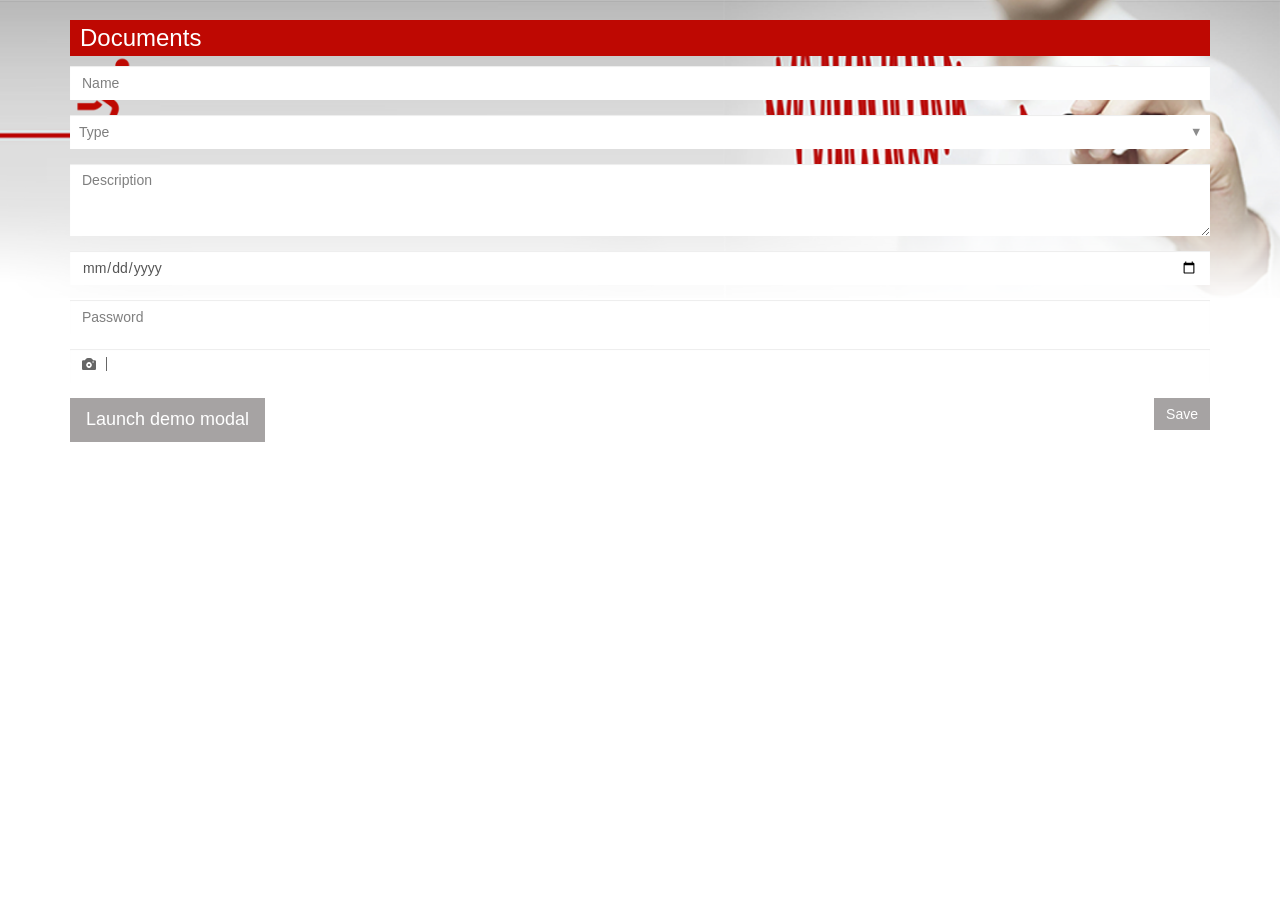
<file: contact-form.html>
<!doctype html>
<html>
<head>
<meta charset="utf-8">
<title>Contact Form</title>
<link href="css/style.css" rel="stylesheet" type="text/css">
<link href="css/bootstrap.css" rel="stylesheet" type="text/css">
<link href="css/font-awesome.css" rel="stylesheet" type="text/css">
</head>
<body>

<div class="content-area contact-form">
  <div class="container">
    <div class="row">
    <div class="col-lg-12">
      <h3> Documents</h3>
      <form role="form"  data-toggle="validator" method="post">

<div class="form-group">
 
    <input type="text"  class="form-control"  placeholder="Name" required>
    
  </div>
  <div class="form-group">
  <div class="select-field select-field custom-dropdown custom-dropdown--white select-field-2 no-margin-right">
  <select class="form-control custom-dropdown__select custom-dropdown__select--white" required>
  <option value="0">Type</option>
                <option value="blue">Blue</option>
                <option value="green">Green</option>
                <option value="orange">Orange</option>
                <option value="red">Red</option>
                <option value="yellow">Yellow</option>
                <option value="white">White</option>
            </select>
</div>
</div>
<div class="form-group">
<textarea class="form-control" rows="3" placeholder="Description"></textarea>
</div>
 <div class="form-group">
   
    <input type="date"  class="form-control"  placeholder="Date" required>
    
  </div>
 
  <div class="form-group">
   
    <input type="password" data-minlength="6" class="form-control" id="inputPassword" placeholder="Password" required>
    
  </div>
  <div class="form-group">
  <div class="form-control cover-logo"><span class="glyphicon glyphicon-camera" onClick="clickFunction('userfile')"></span>
                    <input type="file" style="display:none;" multiple id="userfile" name="userfile">
                  </div>
 </div>
  



  <button type="submit" class="btn pull-right">Save</button>
</form>
<!-- Button trigger modal -->
<button type="button" class="btn btn-primary btn-lg" data-toggle="modal" data-target="#myModal">
  Launch demo modal
</button>

<!-- Modal -->
<div class="modal fade" id="myModal" tabindex="-1" role="dialog" aria-labelledby="myModalLabel" aria-hidden="true">
  <div class="modal-dialog">
    <div class="modal-content">
      <div class="modal-header">
        <button type="button" class="close" data-dismiss="modal"><span aria-hidden="true">&times;</span><span class="sr-only">Close</span></button>
        <h4 class="modal-title" id="myModalLabel"><h3> Documents</h3></h4>
      </div>
      <div class="modal-body">
        <form role="form"  data-toggle="validator" method="post">

<div class="form-group">
 
    <input type="text"  class="form-control"  placeholder="Name" required>
    
  </div>
  <div class="form-group">
  <div class="select-field select-field custom-dropdown custom-dropdown--white select-field-2 no-margin-right">
  <select class="form-control custom-dropdown__select custom-dropdown__select--white" required>
  <option value="0">Type</option>
                <option value="blue">Blue</option>
                <option value="green">Green</option>
                <option value="orange">Orange</option>
                <option value="red">Red</option>
                <option value="yellow">Yellow</option>
                <option value="white">White</option>
            </select>
</div>
</div>
<div class="form-group">
<textarea class="form-control" rows="3" placeholder="Description"></textarea>
</div>
 <div class="form-group">
   
    <input type="date"  class="form-control"  placeholder="Date" required>
    
  </div>
 
  <div class="form-group">
   
    <input type="password" data-minlength="6" class="form-control" id="inputPassword" placeholder="Password" required>
    
  </div>
  <div class="form-group">
  <div class="form-control cover-logo"><span class="glyphicon glyphicon-camera" onClick="clickFunction('userfile')"></span>
                    <input type="file" style="display:none;" multiple id="userfile" name="userfile">
                  </div>
 </div>
  



  
</form>
      </div>
      <div class="modal-footer">
        <button type="submit" class="btn pull-right">Save</button>
      </div>
    </div>
  </div>
</div>
      </div>
    </div>
  </div>
</div>
<script src="js/jquery.min.js"></script> 
<script src="js/bootstrap.min.js" type="text/javascript"></script>
<script>
function clickFunction(id)
{
 document.getElementById(id).click(); 
}

</script>
</body>
</html>
</file>
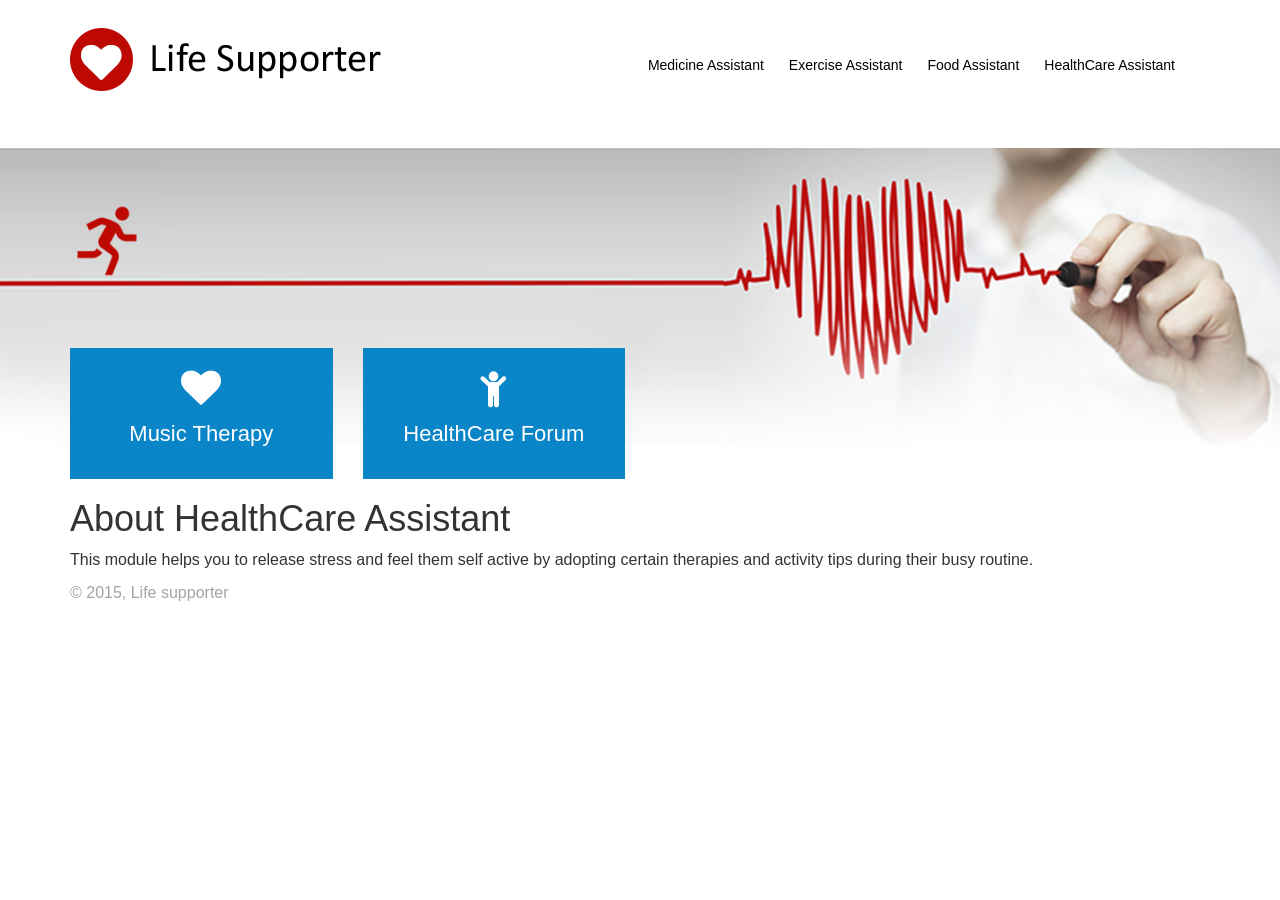
<file: healthcare_main.html>
﻿<!doctype html>
<html>
<head>
<meta charset="utf-8">
<title>healthCare</title>
<link href="css1/style.css" rel="stylesheet" type="text/css">
<link href="css/bootstrap.css" rel="stylesheet" type="text/css">
<link href="css/font-awesome.css" rel="stylesheet" type="text/css">
</head>
<body>
<div class="header">
  <div class="container">
    <div class="row">
      <div class="col-lg-4 col-sm-3 col-md-3 col-xs-12 hidden-xs">
        <div class="logo"> <a href="#"><img src="images/logo.png" class="img-responsive" alt=""/></a> </div>
      </div>
      <div class="col-lg-8 col-sm-9 col-md-9 col-xs-12 no-padding">
        <nav class="navbar navbar-default bg" role="navigation"> 
          <!-- Brand and toggle get grouped for better mobile display -->
          <div class="navbar-header">
            <button type="button" class="navbar-toggle collapsed" data-toggle="collapse" data-target="#bs-example-navbar-collapse-1"> <span class="sr-only">Toggle navigation</span> <span class="icon-bar"></span> <span class="icon-bar"></span> <span class="icon-bar"></span> </button>
          </div>
          
          <!-- Collect the nav links, forms, and other content for toggling -->
          <div class="collapse navbar-collapse" id="bs-example-navbar-collapse-1">
            <ul class="nav navbar-nav">
              <li class="active"><a href="inner-page.php">Medicine Assistant</a></li>
              <li class="active"><a href="Exercise_Assistant_Responsive/Exs/ExerciseView.php">Exercise Assistant</a></li>
              <li class="active"><a href="#">Food Assistant</a></li>
              <li class="active"><a href="healthCare/healthcare_forum/healthcare_forum.html">HealthCare Assistant</a></li>
            </ul>
          </div>
          <!-- /.navbar-collapse --> 
          
        </nav>
      </div>
      <div class="col-lg-4 col-sm-4 col-md-4 col-xs-12 hidden-lg hidden-sm hidden-md">
        <div class="logo"> <a href="#"><img src="images/logo.png" class="img-responsive"  alt=""/></a> </div>
      </div>
    </div>
  </div>
</div>
<div class="content-area">
  <div class="container">
    <div class="row">
      <div class="category-wrapper">
        
        <div class="col-lg-3 col-sm-3 col-md-3 col-xs-6 " id ="box1">
          <div class="post">
            <div class="post-img"> <i class="fa fa-heart"></i> </div>
            <div class="post-content"><p>Music Therapy </p> </div>
          </div>
        </div>
        <div class="col-lg-3 col-sm-3 col-md-3 col-xs-6" id="box2">
          <div class="post">
            <div class="post-img"><i class="fa fa-child"></i></div>
            <div class="post-content">
              <p>HealthCare Forum</p>
            </div>
          </div>
        </div>
        
      <div class="content-text col-lg-12 col-sm-12 col-xs-12">
        <h1>About HealthCare Assistant</h1>
        <p>This module helps you to release stress and feel them self active by adopting certain therapies and activity tips during their busy routine.</p>
      </div>
    </div>
  </div>
</div>
<div class="footer">
  <div class="container">
    <div class="row">
      <div class="col-lg-12">
        <p>© 2015, Life supporter</p>
      </div>
    </div>
  </div>
</div>
<script src="js/jquery.min.js"></script> 
<script src="js/bootstrap.min.js" type="text/javascript"></script>
<script >


$(document).ready(function () {
	 
	$('#box1').click(function(){
		window.open('healthcare/music_therapy/music_index.php','_newtab');
		return false;

		});
 
});
$(document).ready(function () {
	 
	$('#box2').click(function(){
		window.open('healthcare/forum/index.php','_newtab');
		return false;

		});
 
});

</script> 
</body>
</html>
</file>
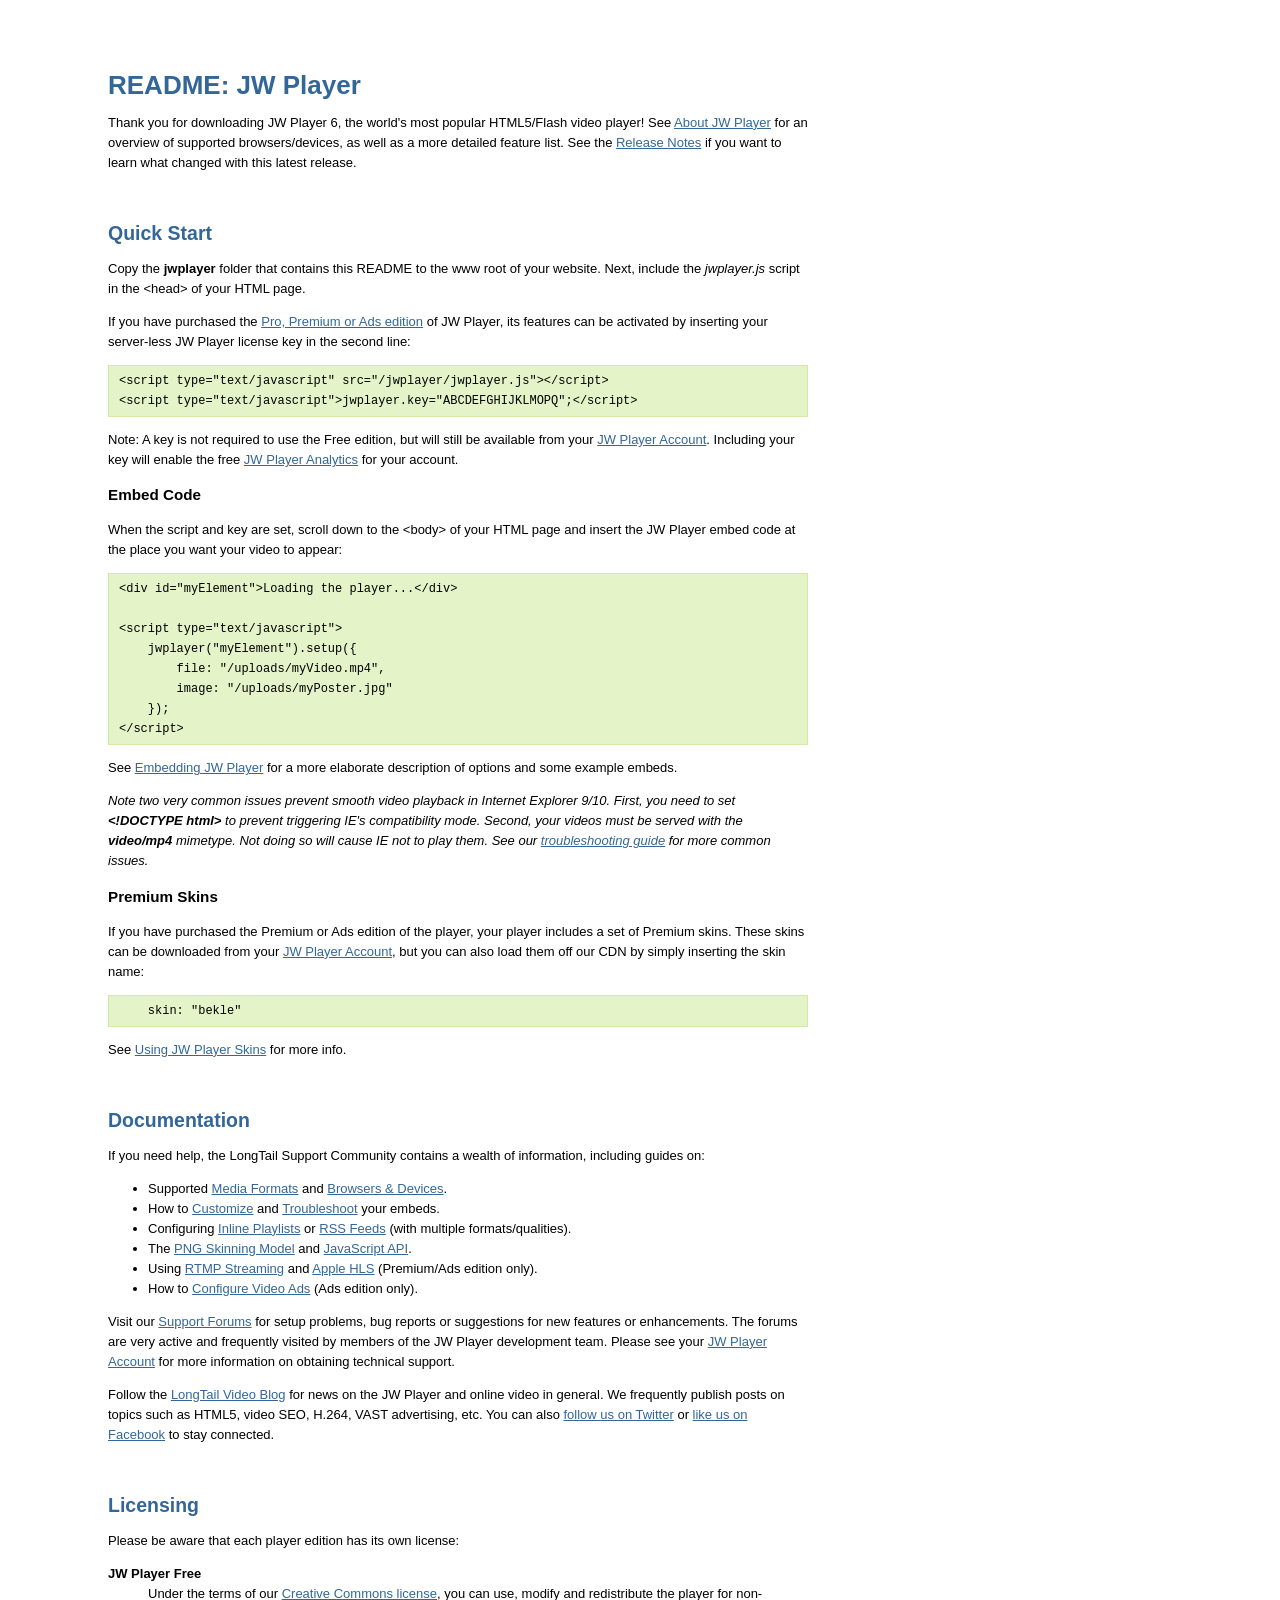
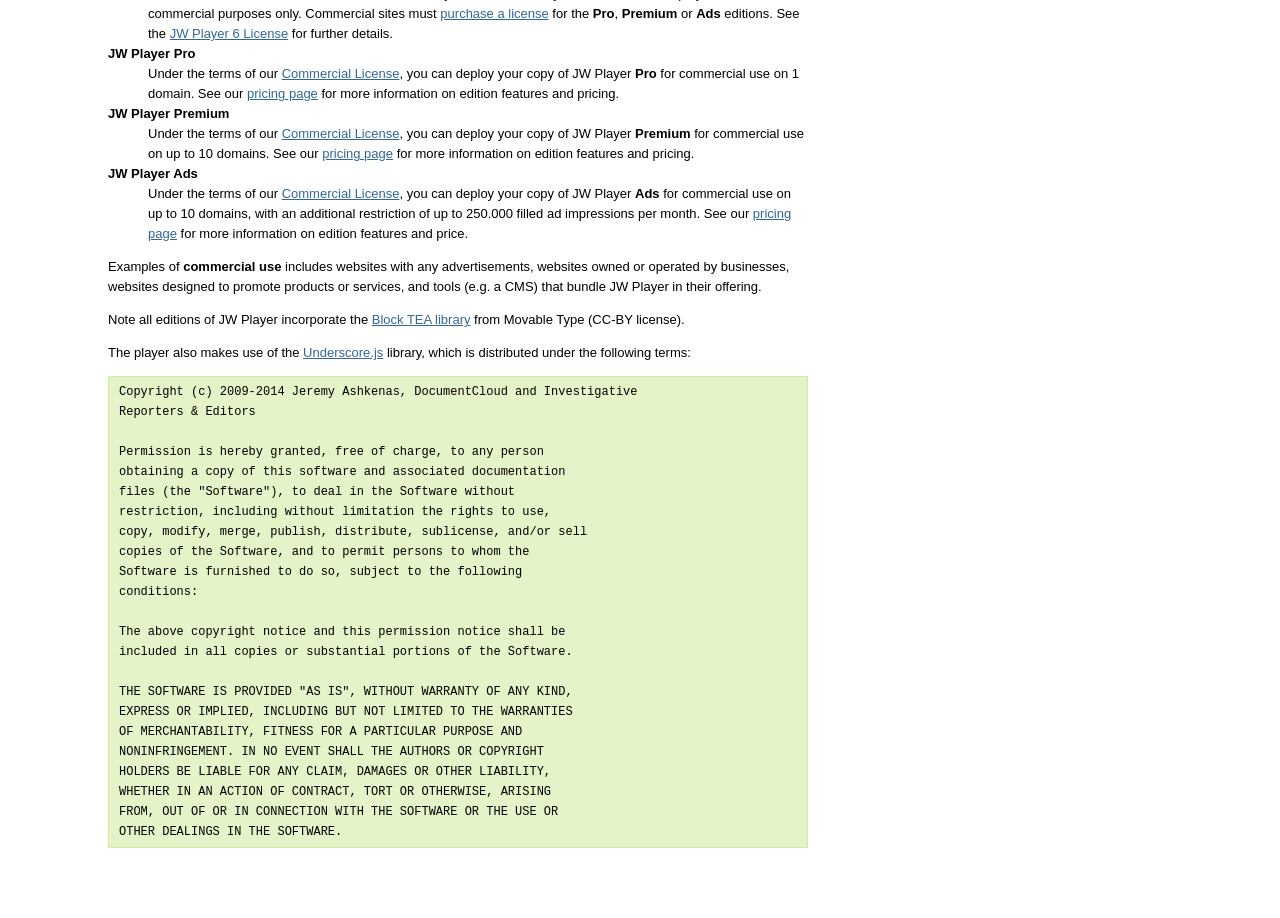
<file: Exs/jwplayer/README.html>
<!doctype html>
<html>
<head>
<title>README: JW Player</title>
<style>
    body { padding: 50px 100px; width: 700px; font: 13px/20px Arial; background: #FFF; }
    a, h1, h2 { color: #369; }
    h2 { margin-top: 50px; }
    pre { font-size: 12px; background:#E5F3C8; padding:5px 10px; border: 1px solid #D3EAA4; }
    dt { font-weight: bold; }
</style>
</head><body>

<h1>README: JW Player</h1>

<p>Thank you for downloading JW Player 6, the world's most popular HTML5/Flash video player! See <a href="http://www.longtailvideo.com/support/jw-player/28832/about-jw-player">About JW Player</a> for an overview of supported browsers/devices, as well as a more detailed feature list. See the <a href="http://www.longtailvideo.com/support/jw-player/28835/release-notes">Release Notes</a> if you want to learn what changed with this latest release.</p>

<h2>Quick Start</h2>

<p>Copy the <strong>jwplayer</strong> folder that contains this README to the www root of your website. Next, include the <em>jwplayer.js</em> script in the &lt;head&gt; of your HTML page.</p>

<p>If you have purchased the <a href="http://www.longtailvideo.com/jw-player/pricing/">Pro, Premium or Ads edition</a> of JW Player, its features can be activated by inserting your server-less JW Player license key in the second line:</p>

<pre>
&lt;script type="text/javascript" src="/jwplayer/jwplayer.js"&gt;&lt;/script&gt;
&lt;script type="text/javascript"&gt;jwplayer.key="ABCDEFGHIJKLMOPQ";&lt;/script&gt;
</pre>

<p>Note: A key is not required to use the Free edition, but will still be available from your <a href="https://account.longtailvideo.com/">JW Player Account</a>. Including your key will enable the free <a href="http://www.longtailvideo.com/support/jw-player/28852/using-jw-player-analytics">JW Player Analytics</a> for your account.</p>

<h3>Embed Code</h3>

<p>When the script and key are set, scroll down to the &lt;body&gt; of your HTML page and insert the JW Player embed code at the place you want your video to appear:</p>

<pre>
&lt;div id="myElement"&gt;Loading the player...&lt;/div&gt;

&lt;script type="text/javascript"&gt;
    jwplayer("myElement").setup({
        file: "/uploads/myVideo.mp4",
        image: "/uploads/myPoster.jpg"
    });
&lt;/script&gt;
</pre>

<p>See <a href="http://www.longtailvideo.com/support/jw-player/28839/embedding-the-player">Embedding JW Player</a> for a more elaborate description of options and some example embeds.</p>

<p><em>Note two very common issues prevent smooth video playback in Internet Explorer 9/10. First, you need to set <strong>&lt;!DOCTYPE html&gt;</strong> to prevent triggering IE's compatibility mode. Second, your videos must be served with the <strong>video/mp4</strong> mimetype. Not doing so will cause IE not to play them. See our <a href="http://www.longtailvideo.com/support/jw-player/28840/troubleshooting-your-setup">troubleshooting guide</a> for more common issues.</em></p>

<h3>Premium Skins</h3>

<p>If you have purchased the Premium or Ads edition of the player, your player includes a set of Premium skins. These skins can be downloaded from your <a href="https://account.longtailvideo.com/">JW Player Account</a>, but you can also load them off our CDN by simply inserting the skin name:</p>
<pre>    skin: "bekle"</pre>

<p>See <a href="http://www.longtailvideo.com/support/jw-player/28846/using-jw-player-skins">Using JW Player Skins</a> for more info.</p>



<h2>Documentation</h2>

<p>If you need help, the LongTail Support Community contains a wealth of information, including guides on:</p>

<ul>
<li>Supported <a href="http://www.longtailvideo.com/support/jw-player/28836/media-format-support">Media Formats</a> and <a href="http://www.longtailvideo.com/support/jw-player/28837/browser-device-support">Browsers &amp; Devices</a>.</li>
<li> How to <a href="http://www.longtailvideo.com/support/jw-player/28839/embedding-the-player">Customize</a> and <a href="http://www.longtailvideo.com/support/jw-player/28840/troubleshooting-your-setup">Troubleshoot</a> your embeds.</li>
<li>Configuring <a href="http://www.longtailvideo.com/support/jw-player/28842/working-with-playlists">Inline Playlists</a> or <a href="http://www.longtailvideo.com/support/jw-player/28843/loading-rss-feeds">RSS Feeds</a> (with multiple formats/qualities).</li>
<li>The <a href="http://www.longtailvideo.com/support/jw-player/28846/using-jw-player-skins">PNG Skinning Model</a> and <a href="http://www.longtailvideo.com/support/jw-player/28850/using-the-javascript-api">JavaScript API</a>.</li>
<li>Using <a href="http://www.longtailvideo.com/support/jw-player/28854/using-rtmp-streaming">RTMP Streaming</a> and <a href="http://www.longtailvideo.com/support/jw-player/28856/using-apple-hls-streaming/">Apple HLS</a> (Premium/Ads edition only).</li>
<li>How to <a href="http://www.longtailvideo.com/support/jw-player/28862/configuring-video-ads">Configure Video Ads</a> (Ads edition only).</li>
</ul>

<p>Visit our <a href="http://www.longtailvideo.com/support/forums/jw-player/">Support Forums</a> for setup problems, bug reports or suggestions for new features or enhancements. The forums are very active and frequently visited by members of the JW Player development team. Please see your <a href="http://account.longtailvideo.com">JW Player Account</a> for more information on obtaining technical support.</p>

<p>Follow the <a href="http://www.longtailvideo.com/blog/">LongTail Video Blog</a> for news on the JW Player and online video in general. We frequently publish posts on topics such as HTML5, video SEO, H.264, VAST advertising, etc. You can also <a href="http://twitter.com/longtailvideo">follow us on Twitter</a> or <a href="http://www.facebook.com/longtailvideo">like us on Facebook</a> to stay connected.</p>



<h2>Licensing</h2>

<p>Please be aware that each player edition has its own license:</p>

<dl>
<dt>JW Player Free</dt>
<dd>Under the terms of our <a href="http://creativecommons.org/licenses/by-nc-sa/3.0/">Creative Commons license</a>, you can use, modify and redistribute the player for non-commercial purposes only. 
Commercial sites must <a href=" http://www.longtailvideo.com/jw-player/pricing/">purchase a license</a> for the <strong>Pro</strong>, <strong>Premium</strong> or <strong>Ads</strong> editions. See the <a href="http://www.longtailvideo.com/jw-player/license/jw-player-license-text">JW Player 6 License</a> for further details.</dd>
<dt>JW Player Pro</dt>
<dd>
Under the terms of our <a href="http://www.longtailvideo.com/jw-player/license/jw-player-license-text">Commercial License</a>, you can deploy your copy of JW Player <strong>Pro</strong> for commercial use on 1 domain.  See our <a href="http://www.longtailvideo.com/jw-player/pricing/">pricing page</a> for more information on edition features and pricing.
</dd>
<dt>JW Player Premium</dt>
<dd>
  Under the terms of our <a href="http://www.longtailvideo.com/jw-player/license/jw-player-license-text">Commercial License</a>, you can deploy your copy of JW Player <strong>Premium</strong> for commercial use on up to 10 domains. See our <a href="http://www.longtailvideo.com/jw-player/pricing/">pricing page</a> for more information on edition features and pricing.
</dd>
<dt>JW Player Ads</dt>
<dd>
Under the terms of our <a href="http://www.longtailvideo.com/jw-player/license/jw-player-license-text">Commercial License</a>, you can deploy your copy of JW Player <strong>Ads</strong> for commercial use on up to 10 domains, with an additional restriction of up to 250.000 filled ad impressions per month. See our <a href="http://www.longtailvideo.com/jw-player/pricing/">pricing page</a> for more information on edition features and price.</dd>
</dl>

<p>Examples of <strong>commercial use</strong> includes websites with any advertisements, websites owned or operated by businesses, websites designed to promote products or services, and tools (e.g. a CMS) that bundle JW Player in their offering.</p>

<p>Note all editions of JW Player incorporate the <a href="http://www.movable-type.co.uk/scripts/tea-block.html">Block TEA library</a> from Movable Type (CC-BY license).</p>

<p>The player also makes use of the <a href="http://underscorejs.org/">Underscore.js</a> library, which is distributed under the following terms:</p>

<pre>Copyright (c) 2009-2014 Jeremy Ashkenas, DocumentCloud and Investigative
Reporters & Editors

Permission is hereby granted, free of charge, to any person
obtaining a copy of this software and associated documentation
files (the "Software"), to deal in the Software without
restriction, including without limitation the rights to use,
copy, modify, merge, publish, distribute, sublicense, and/or sell
copies of the Software, and to permit persons to whom the
Software is furnished to do so, subject to the following
conditions:

The above copyright notice and this permission notice shall be
included in all copies or substantial portions of the Software.

THE SOFTWARE IS PROVIDED "AS IS", WITHOUT WARRANTY OF ANY KIND,
EXPRESS OR IMPLIED, INCLUDING BUT NOT LIMITED TO THE WARRANTIES
OF MERCHANTABILITY, FITNESS FOR A PARTICULAR PURPOSE AND
NONINFRINGEMENT. IN NO EVENT SHALL THE AUTHORS OR COPYRIGHT
HOLDERS BE LIABLE FOR ANY CLAIM, DAMAGES OR OTHER LIABILITY,
WHETHER IN AN ACTION OF CONTRACT, TORT OR OTHERWISE, ARISING
FROM, OUT OF OR IN CONNECTION WITH THE SOFTWARE OR THE USE OR
OTHER DEALINGS IN THE SOFTWARE.
</pre>

</body>
</html>
</file>
<file: css/style.css>
@charset "utf-8";
/* CSS Document */
* {
	margin: 0;
	padding: 0;
}

li {
	list-style: none;
}
i {
	color: #FFF;
	font-size: 40px !important;
}
a, .nav > li > a:hover, .nav > li > a:focus {
	text-decoration: none;
	outline: none;
}
.red, .blue {
	background-color: #be0802;
	width: 120px;
	height: 40px;
	color: #FFF;
	margin-right: 5px;
}
.blue {
	background-color: #0985c8 !important;
}
h1{font-size:28px;}
p{font-size:16px;}
body {
}
/*------ Header -------- */
.header {
	padding: 28px 0;
	}
.navbar-default {
	background-color: transparent !important;
	border: none !important;
	margin-bottom: 0;
    margin-top: 22px;
}
.navbar-nav {
	float: right !important;
}
.navbar-nav li {margin-right:15px;}
.navbar-nav li a {
	background: none !important;
	color: #000 !important;
	padding:5px !important
}
/*---------- Content Area -------- */
.content-area {
	background: url(../images/content-bg.png) no-repeat;
	background-color: #fff;
	background-position: top left;
	background-size: 100%;
}
.content-area3{
	
	background-color:rgba(120, 63, 15, 0.99);
	background-position: top left;
	background-size: 100%;
	 width:100%;
	height:100%;
}
.category-wrapper {
	padding-top: 150px;
}
/*---------- Post -------- */
.button-area {
	margin: 40px 0;
}
.post {
	background-color: #0985c8;
	padding: 20px 0;
	text-align: center;
margin-top:50px;
}
.post-img {
	margin-bottom: 10px;
}
.post-content p {
	color: #FFF !important;
	font-size: 22px !important;
}

/*--------------- select dropdown custom ---------------- */
 
@supports (pointer-events: none) and ((-webkit-appearance: none) or (-moz-appearance: none) or (appearance: none)) {
 .custom-dropdown {
 position: relative;
}
 .custom-dropdown::before, .custom-dropdown::after {
 content: "";
 position: absolute;
 pointer-events: none;
}
 .custom-dropdown::after { /*  Custom dropdown arrow */
 content: "\25BC";
 height: 1em;
 font-size: 0.9em;
 line-height: 1;
 right: 0.6em;
 top: 50%;
margin-top: -.5em;
}
 .custom-dropdown::before { /*  Custom dropdown arrow cover */
 bottom: 0;
    
    right: 0;
    top: 0;
    width: 3em;
}
 .custom-dropdown__select[disabled] {
 color: rgba(0,0,0,.3);
}
 .custom-dropdown.custom-dropdown--disabled::after {
 color: rgba(0,0,0,.1);
}

    /* White dropdown style */
    .custom-dropdown--white::before {
 top:0;
 background-color: #fff;
 
}


 .custom-dropdown--white::after {
 color: rgba(127,127,127,.9);
}

    /* FF only temp fix */
    @-moz-document url-prefix() {
 .custom-dropdown__select {
padding-right: .9em
}
 .custom-dropdown--large .custom-dropdown__select {
padding-right: 1.3em
}
 .custom-dropdown--small .custom-dropdown__select {
padding-right: .5em
}
}
}
/*--------------- End select dropdown custom ---------------- */  

/*------- INNER PAGE--------- */
.inner-page{background:url(../images/inner-page-bg.png) repeat-x; padding-top:40px;}
.inner-page P{color:#8d8d8d; font-size:14px;} 
/*------- Conatct page--------- */
.contact-form{}
.contact-form h3 {
    background: #be0802;
    color: #fff;
    padding: 5px 10px;
}
.cover-logo span{
   border-right: 1px solid #666;
    color: #666;
    cursor: pointer;
    padding-right: 10px;
}
.contact-form .form-control, .contact-form button {
   
    border: medium none;
	border-radius:0;
	-moz-border-radius:0;
	-webkit-border-radius:0;
	-o-border-radius:0;
}
.modal-content{background-color: #7f7f7f !important;}
.contact-form select{color:#7f7f7f; padding-left:5px;}
.contact-form option {
    padding: 10px;
	color:#7f7f7f;
}
.contact-form input::-webkit-input-placeholder, textarea::-webkit-input-placeholder { 
    color:    #7f7f7f !important;
}
.contact-form input:-moz-placeholder, textarea:-moz-placeholder { 
    color:    #7f7f7f !important;
}
.contact-form input::-moz-placeholder, textarea::-moz-placeholder { 
    color:    #7f7f7f !important;
}
.contact-form input:-ms-input-placeholder, textarea:-ms-input-placeholder { 
    color:    #7f7f7f !important;
}
.contact-form button{background:#a6a3a3; color:#FFF;}


/*------- Footer --------- */
.footer{}
.footer p{color:#a3a3a3;}
@media (min-width:768px) and (max-width:1024px){
.logo img {
    display: block;
    height: auto;
    width: 100%;
}
.navbar-default{margin-top:4px; margin-bottom:0 !important;}
.navbar-nav li {
    margin-right: 6px;
}
}
@media (max-width:767px){
	.no-padding{padding:0 !important;}
	.bg{background-color:#2ba0db !important; margin-top:0 !important}
.header{padding-top:0;}
.navbar-default .navbar-toggle{border:none;}
.navbar-default .navbar-toggle:hover, .navbar-default .navbar-toggle:focus{background:none !important;}
.navbar-default .navbar-toggle .icon-bar{background-color:#FFF !important;}
.navbar-toggle .icon-bar{height:3px !important;}
.navbar-nav{float:left !important}
.category-wrapper {
    padding-top: 70px;
}
.post{margin-bottom:30px;}
}
</file>
<file: css1/style.css>
@charset "utf-8";
/* CSS Document */
* {
	margin: 0;
	padding: 0;
}

li {
	list-style: none;
}
i {
	color: #FFF;
	font-size: 40px !important;
}
a, .nav > li > a:hover, .nav > li > a:focus {
	text-decoration: none;
	outline: none;
}
.red, .blue {
	background-color: #be0802;
	width: 120px;
	height: 40px;
	color: #FFF;
	margin-right: 5px;
}
.blue {
	background-color: #0985c8 !important;
}
h1{font-size:28px;}
p{font-size:16px;}
body {
}
/*------ Header -------- */
.header {
	padding: 28px 0;
	}
.navbar-default {
	background-color: transparent !important;
	border: none !important;
	margin-bottom: 0;
    margin-top: 22px;
}
.navbar-nav {
	float: right !important;
}
.navbar-nav li {margin-right:15px;}
.navbar-nav li a {
	background: none !important;
	color: #000 !important;
	padding:5px !important
}
/*---------- Content Area -------- */
.content-area {
	background: url(../images/content-bg.png) no-repeat;
	background-color: #fff;
	background-position: top left;
	background-size: 100%;
}
.content-area3{
	
	background-color:rgba(120, 63, 15, 0.99);
	background-position: top left;
	background-size: 100%;
	 width:100%;
	height:100%;
}
.category-wrapper {
	padding-top: 150px;
}
/*---------- Post -------- */
.button-area {
	margin: 40px 0;
}
.post {
	background-color: #0985c8;
	padding: 20px 0;
	text-align: center;
margin-top:50px;
}
.post-img {
	margin-bottom: 10px;
}
.post-content p {
	color: #FFF !important;
	font-size: 22px !important;
}

/*--------------- select dropdown custom ---------------- */
 
@supports (pointer-events: none) and ((-webkit-appearance: none) or (-moz-appearance: none) or (appearance: none)) {
 .custom-dropdown {
 position: relative;
}
 .custom-dropdown::before, .custom-dropdown::after {
 content: "";
 position: absolute;
 pointer-events: none;
}
 .custom-dropdown::after { /*  Custom dropdown arrow */
 content: "\25BC";
 height: 1em;
 font-size: 0.9em;
 line-height: 1;
 right: 0.6em;
 top: 50%;
margin-top: -.5em;
}
 .custom-dropdown::before { /*  Custom dropdown arrow cover */
 bottom: 0;
    
    right: 0;
    top: 0;
    width: 3em;
}
 .custom-dropdown__select[disabled] {
 color: rgba(0,0,0,.3);
}
 .custom-dropdown.custom-dropdown--disabled::after {
 color: rgba(0,0,0,.1);
}

    /* White dropdown style */
    .custom-dropdown--white::before {
 top:0;
 background-color: #fff;
 
}


 .custom-dropdown--white::after {
 color: rgba(127,127,127,.9);
}

    /* FF only temp fix */
    @-moz-document url-prefix() {
 .custom-dropdown__select {
padding-right: .9em
}
 .custom-dropdown--large .custom-dropdown__select {
padding-right: 1.3em
}
 .custom-dropdown--small .custom-dropdown__select {
padding-right: .5em
}
}
}
/*--------------- End select dropdown custom ---------------- */  

/*------- INNER PAGE--------- */
.inner-page{background:url(../images/inner-page-bg.png) repeat-x; padding-top:40px;}
.inner-page P{color:#8d8d8d; font-size:14px;} 
/*------- Conatct page--------- */
.contact-form{}
.contact-form h3 {
    background: #be0802;
    color: #fff;
    padding: 5px 10px;
}
.cover-logo span{
   border-right: 1px solid #666;
    color: #666;
    cursor: pointer;
    padding-right: 10px;
}
.contact-form .form-control, .contact-form button {
   
    border: medium none;
	border-radius:0;
	-moz-border-radius:0;
	-webkit-border-radius:0;
	-o-border-radius:0;
}
.modal-content{background-color: #7f7f7f !important;}
.contact-form select{color:#7f7f7f; padding-left:5px;}
.contact-form option {
    padding: 10px;
	color:#7f7f7f;
}
.contact-form input::-webkit-input-placeholder, textarea::-webkit-input-placeholder { 
    color:    #7f7f7f !important;
}
.contact-form input:-moz-placeholder, textarea:-moz-placeholder { 
    color:    #7f7f7f !important;
}
.contact-form input::-moz-placeholder, textarea::-moz-placeholder { 
    color:    #7f7f7f !important;
}
.contact-form input:-ms-input-placeholder, textarea:-ms-input-placeholder { 
    color:    #7f7f7f !important;
}
.contact-form button{background:#a6a3a3; color:#FFF;}


/*------- Footer --------- */
.footer{}
.footer p{color:#a3a3a3;}
@media (min-width:768px) and (max-width:1024px){
.logo img {
    display: block;
    height: auto;
    width: 100%;
}
.navbar-default{margin-top:4px; margin-bottom:0 !important;}
.navbar-nav li {
    margin-right: 6px;
}
}
@media (max-width:767px){
	.no-padding{padding:0 !important;}
	.bg{background-color:#2ba0db !important; margin-top:0 !important}
.header{padding-top:0;}
.navbar-default .navbar-toggle{border:none;}
.navbar-default .navbar-toggle:hover, .navbar-default .navbar-toggle:focus{background:none !important;}
.navbar-default .navbar-toggle .icon-bar{background-color:#FFF !important;}
.navbar-toggle .icon-bar{height:3px !important;}
.navbar-nav{float:left !important}
.category-wrapper {
    padding-top: 70px;
}
.post{margin-bottom:30px;}
}
</file>
